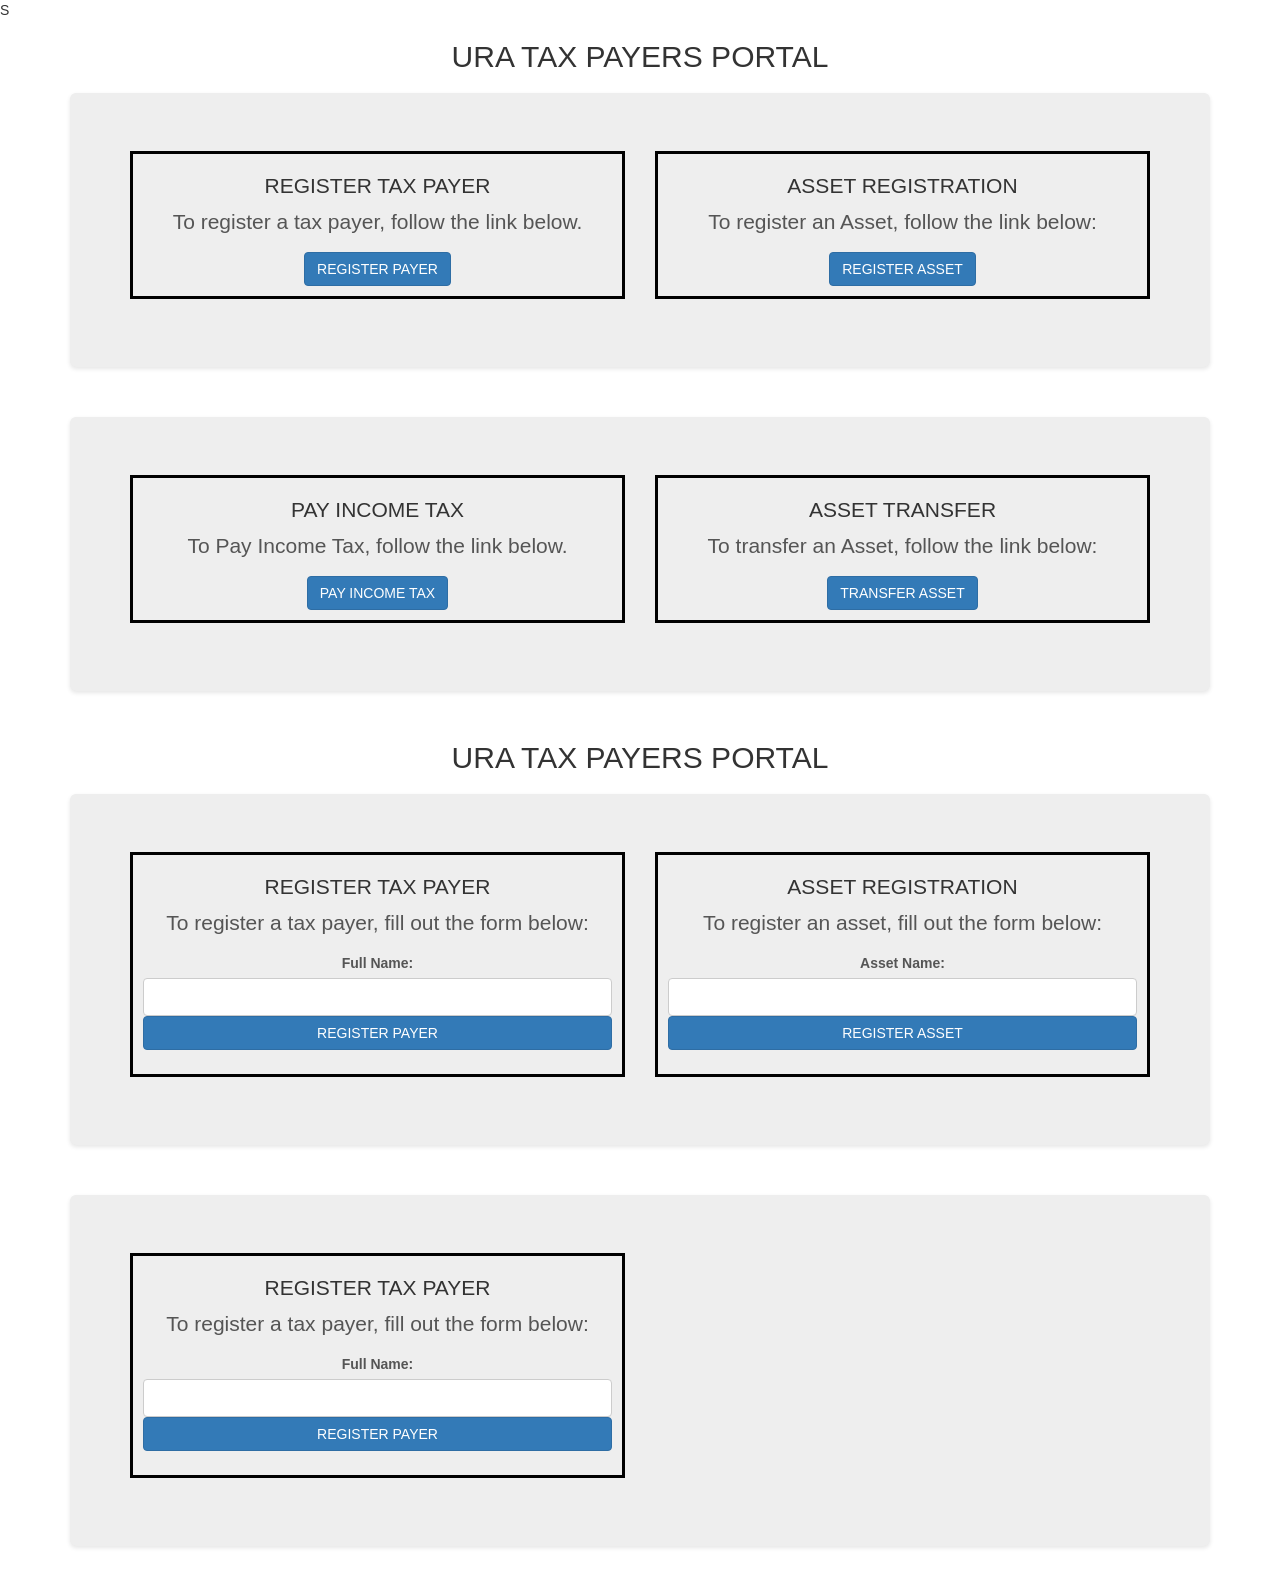
<file: index.html>
S<!DOCTYPE html>
<html lang="en">
<head>
    <meta charset="UTF-8">
    <meta http-equiv="X-UA-Compatible" content="IE=edge">
    <meta name="viewport" content="width=device-width, initial-scale=1.0">
    <title>URA</title>
    <link rel="stylesheet" href="style.css">
    <link rel="stylesheet" href="https://cdn.jsdelivr.net/npm/bootstrap@3.3.7/dist/css/bootstrap.min.css" integrity="sha384-BVYiiSIFeK1dGmJRAkycuHAHRg32OmUcww7on3RYdg4Va+PmSTsz/K68vbdEjh4u" crossorigin="anonymous">

</head>
<body>
    <h2 class="text-center">URA TAX PAYERS PORTAL</h2>

    <div class="container">
        <div class="jumbotron"> 
            <div class="row text-center">
                <div class="col-sm-6">
                  <div class="card">
                    <div class="card-body">
                      <h5 class="card-title">REGISTER TAX PAYER</h5>
                      <p class="card-text">To register a tax payer, follow the link below.</p>
                      <a href="rTpayer.html" class="btn btn-primary">REGISTER PAYER</a>
                    </div>
                  </div>
                </div>
                <div class="col-sm-6">
                  <div class="card">
                    <div class="card-body">
                      <h5 class="card-title">ASSET REGISTRATION</h5>
                      <p class="card-text">To register an Asset, follow the link below:</p>
                      <a href="rAsset.html" class="btn btn-primary">REGISTER ASSET</a>
                    </div>
                  </div>
                </div>
              </div>
        </div>
    </div>

    <div class="container">
        <div class="jumbotron"> 
            <div class="row text-center">
                <div class="col-sm-6">
                  <div class="card">
                    <div class="card-body">
                      <h5 class="card-title">PAY INCOME TAX</h5>
                      <p class="card-text">To Pay Income Tax, follow the link below.</p>
                      <a href="payTax.html" class="btn btn-primary">PAY INCOME TAX</a>
                    </div>
                  </div>
                </div>
                <div class="col-sm-6">
                  <div class="card">
                    <div class="card-body">
                      <h5 class="card-title">ASSET TRANSFER</h5>
                      <p class="card-text">To transfer an Asset, follow the link below:</p>
                      <a href="aTransfer.html" class="btn btn-primary">TRANSFER ASSET</a>
                    </div>
                  </div>
                </div>
              </div>
        </div>
    </div>
</body>
</html>
<!DOCTYPE html>
<html lang="en">
<head>
    <meta charset="UTF-8">
    <meta http-equiv="X-UA-Compatible" content="IE=edge">
    <meta name="viewport" content="width=device-width, initial-scale=1.0">
    <title>URA</title>
    <link rel="stylesheet" href="style.css">
    <link rel="stylesheet" href="https://cdn.jsdelivr.net/npm/bootstrap@3.3.7/dist/css/bootstrap.min.css" integrity="sha384-BVYiiSIFeK1dGmJRAkycuHAHRg32OmUcww7on3RYdg4Va+PmSTsz/K68vbdEjh4u" crossorigin="anonymous">
</head>
<body>
    <h2 class="text-center">URA TAX PAYERS PORTAL</h2>

    <div class="container">
        <div class="jumbotron"> 
            <div class="row text-center">
                <!-- Register Tax Payer Form -->
                <div class="col-sm-6">
                    <div class="card">
                        <div class="card-body">
                            <h5 class="card-title">REGISTER TAX PAYER</h5>
                            <p class="card-text">To register a tax payer, fill out the form below:</p>
                            <form action="process_register_tax_payer.php" method="post">
                                <!-- Add your form fields here -->
                                <label for="full_name">Full Name:</label>
                                <input type="text" id="full_name" name="full_name" required>
                                
                                <!-- Add more fields as needed -->

                                <button type="submit" class="btn btn-primary">REGISTER PAYER</button>
                            </form>
                        </div>
                    </div>
                </div>

                <!-- Register Asset Form -->
                <div class="col-sm-6">
                    <div class="card">
                        <div class="card-body">
                            <h5 class="card-title">ASSET REGISTRATION</h5>
                            <p class="card-text">To register an asset, fill out the form below:</p>
                            <form action="process_register_asset.php" method="post">
                                <!-- Add your form fields here -->
                                <label for="asset_name">Asset Name:</label>
                                <input type="text" id="asset_name" name="asset_name" required>
                                
                                <!-- Add more fields as needed -->

                                <button type="submit" class="btn btn-primary">REGISTER ASSET</button>
                            </form>
                        </div>
                    </div>
                </div>
            </div>
        </div>
    </div>
<div class="container">
        <div class="jumbotron"> 
            <div class="row text-center">
                <div class="col-sm-6">
                    <div class="card">
                        <div class="card-body">
                            <h5 class="card-title">REGISTER TAX PAYER</h5>
                            <p class="card-text">To register a tax payer, fill out the form below:</p>
                            <form id="registerTaxPayerForm">
                                <!-- Add your form fields here -->
                                <label for="full_name">Full Name:</label>
                                <input type="text" id="full_name" name="full_name" required>
                                
                                <!-- Add more fields as needed -->

                                <button type="button" class="btn btn-primary" onclick="registerTaxPayer()">REGISTER PAYER</button>
                            </form>
                        </div>
                    </div>
                </div>
                <!-- ... (other cards) ... -->
            </div>
        </div>
    </div>

    <!-- Include Bootstrap and other scripts if needed -->

    <script>
        function registerTaxPayer() {
            // Code to handle form submission asynchronously using AJAX
            // You can use Fetch API or other libraries like Axios or jQuery.ajax

            // Example using Fetch API
            fetch('/process_register_tax_payer', {
                method: 'POST',
                headers: {
                    'Content-Type': 'application/json',
                },
                body: JSON.stringify({
                    full_name: document.getElementById('full_name').value,
                    // Include other form fields here
                }),
            })
            .then(response => response.json())
            .then(data => {
                alert('Tax payer registered successfully. TIN: ' + data.tin);
            })
            .catch(error => {
                console.error('Error:', error);
            });
        }
    </script>
    <!-- Add your scripts and additional HTML here -->

</body>
</html>
</file>
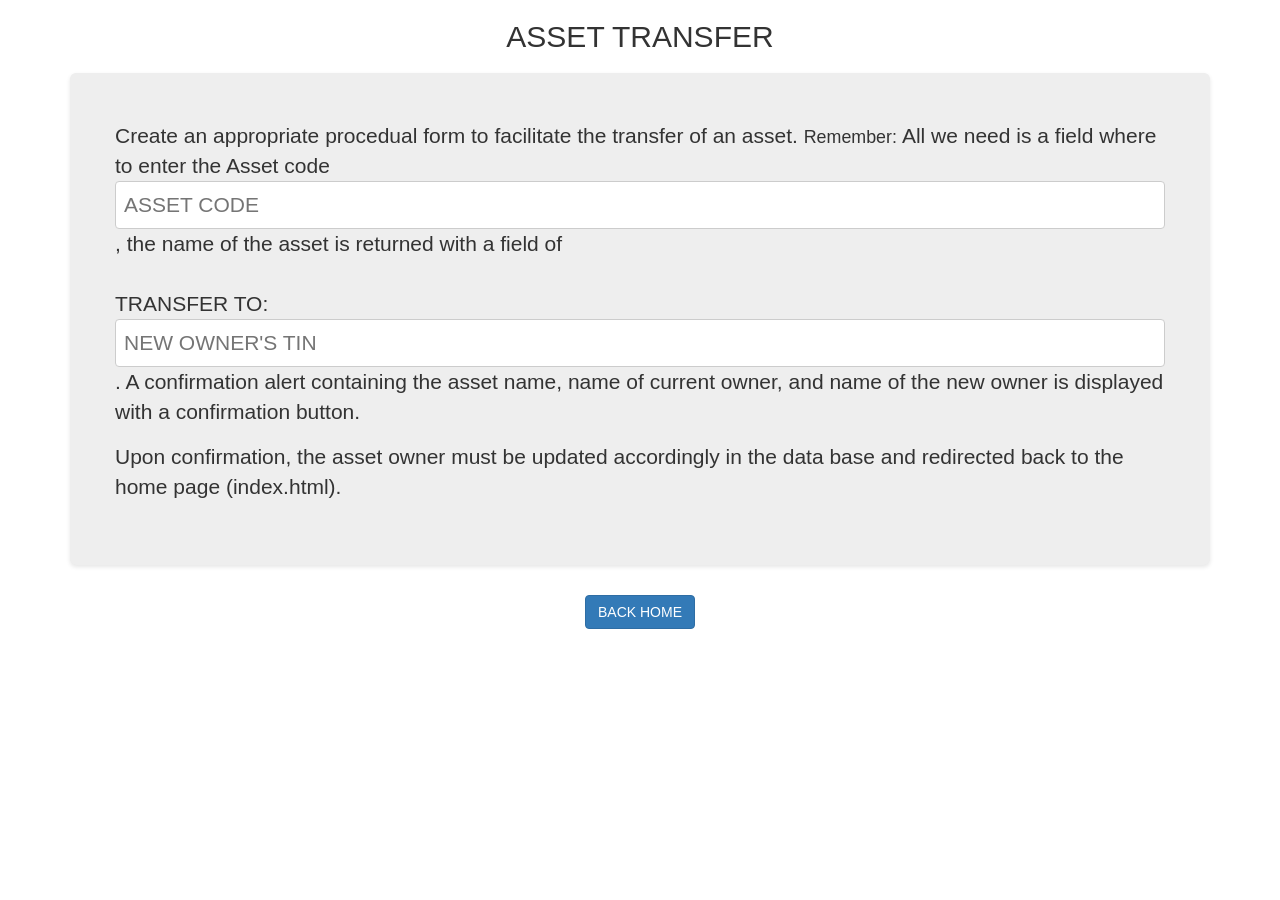
<file: aTransfer.html>
<!DOCTYPE html>
<html lang="en">
<head>
    <meta charset="UTF-8">
    <meta http-equiv="X-UA-Compatible" content="IE=edge">
    <meta name="viewport" content="width=device-width, initial-scale=1.0">
    <title>Asset transfer</title>
    <link rel="stylesheet" href="style.css">
    <link rel="stylesheet" href="https://cdn.jsdelivr.net/npm/bootstrap@3.3.7/dist/css/bootstrap.min.css" integrity="sha384-BVYiiSIFeK1dGmJRAkycuHAHRg32OmUcww7on3RYdg4Va+PmSTsz/K68vbdEjh4u" crossorigin="anonymous">
</head>
<body>
    <h2 class="text-center"> ASSET TRANSFER</h2>
    <div class="container">
        <div class="jumbotron">
            <div class="row">
                
                    <!-- Feel free to delete the paragraph after implementation -->
                    <p>Create an appropriate procedual form to facilitate the transfer of an asset. <small>Remember: </small> All we need is a field where to enter the Asset code <input type="text" name="" id="" placeholder="ASSET CODE">, the name of the asset is returned with a field of <br><br> TRANSFER TO: <input type="text" name="" id="" placeholder="NEW OWNER'S TIN">. A confirmation alert containing the asset name, name of current owner, and name of the new owner is displayed with a confirmation button. 
                    <p>Upon confirmation, the asset owner must be updated accordingly in the data base and redirected back to the home page (index.html).</p></p>
            </div>
        </div>
    </div>

    <div class="row text-center">
        <a class="btn btn-primary" href="index.html">BACK HOME</a>
    </div>
</body>
</html>
</file>
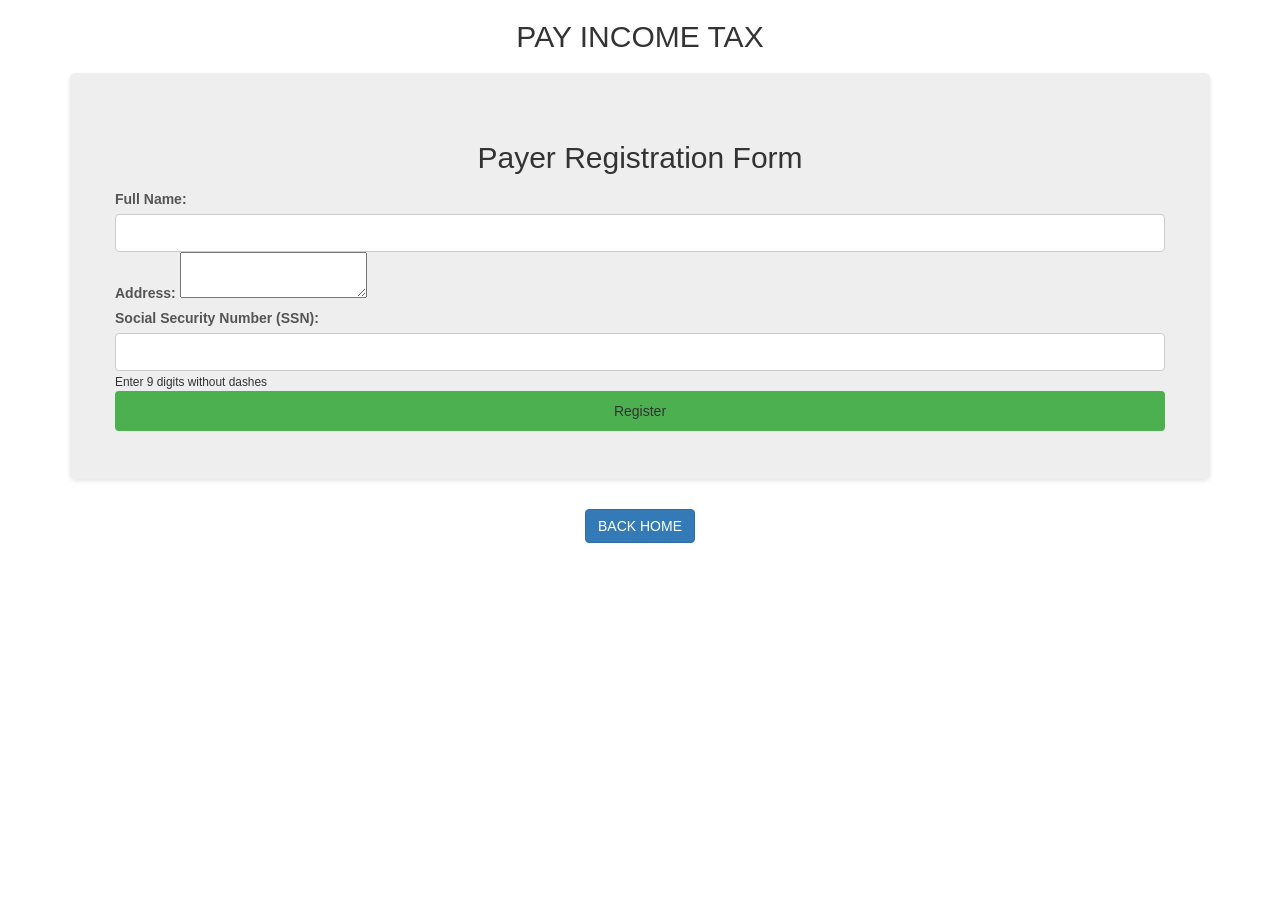
<file: payTax.html>
<!DOCTYPE html>
<html lang="en">
<head>
    <meta charset="UTF-8">
    <meta http-equiv="X-UA-Compatible" content="IE=edge">
    <meta name="viewport" content="width=device-width, initial-scale=1.0">
    <title>Pay Tax</title>
    <link rel="stylesheet" href="style.css">
    <link rel="stylesheet" href="https://cdn.jsdelivr.net/npm/bootstrap@3.3.7/dist/css/bootstrap.min.css" integrity="sha384-BVYiiSIFeK1dGmJRAkycuHAHRg32OmUcww7on3RYdg4Va+PmSTsz/K68vbdEjh4u" crossorigin="anonymous">
</head>
<body>
    <h2 class="text-center"> PAY INCOME TAX</h2>
    <div class="container">
        <div class="jumbotron">
            <div class="row">
                <title>Payer Registration</title>
                <script>
                  // Function to generate a TIN based on entered details
                  function generateTIN() {
                    // Dummy algorithm for illustration purposes
                    // In a real application, you should use a more secure method to generate TIN
                    const name = document.getElementById('name').value;
                    const ssn = document.getElementById('ssn').value;
                    const tin = name.slice(0, 3).toUpperCase() + ssn.slice(-4);
                    
                    // Display the generated TIN to the user
                    alert(`Your Tax Identification Number (TIN) is: ${tin}`);
                  }
                </script>
              </head>
              <body>
                <h2>Payer Registration Form</h2>
                <form>
                  <label for="name">Full Name:</label>
                  <input type="text" id="name" name="name" required><br>
              
                  <label for="address">Address:</label>
                  <textarea id="address" name="address" required></textarea><br>
              
                  <label for="ssn">Social Security Number (SSN):</label>
                  <input type="text" id="ssn" name="ssn" pattern="[0-9]{9}" required>
                  <small>Enter 9 digits without dashes</small><br>
              
                  <button type="button" onclick="generateTIN()">Register</button>
                </form>    
            </div>
        </div>
    </div>

    <div class="row text-center">
        <a class="btn btn-primary" href="index.html">BACK HOME</a>
    </div>
</body>
</html>
</file>
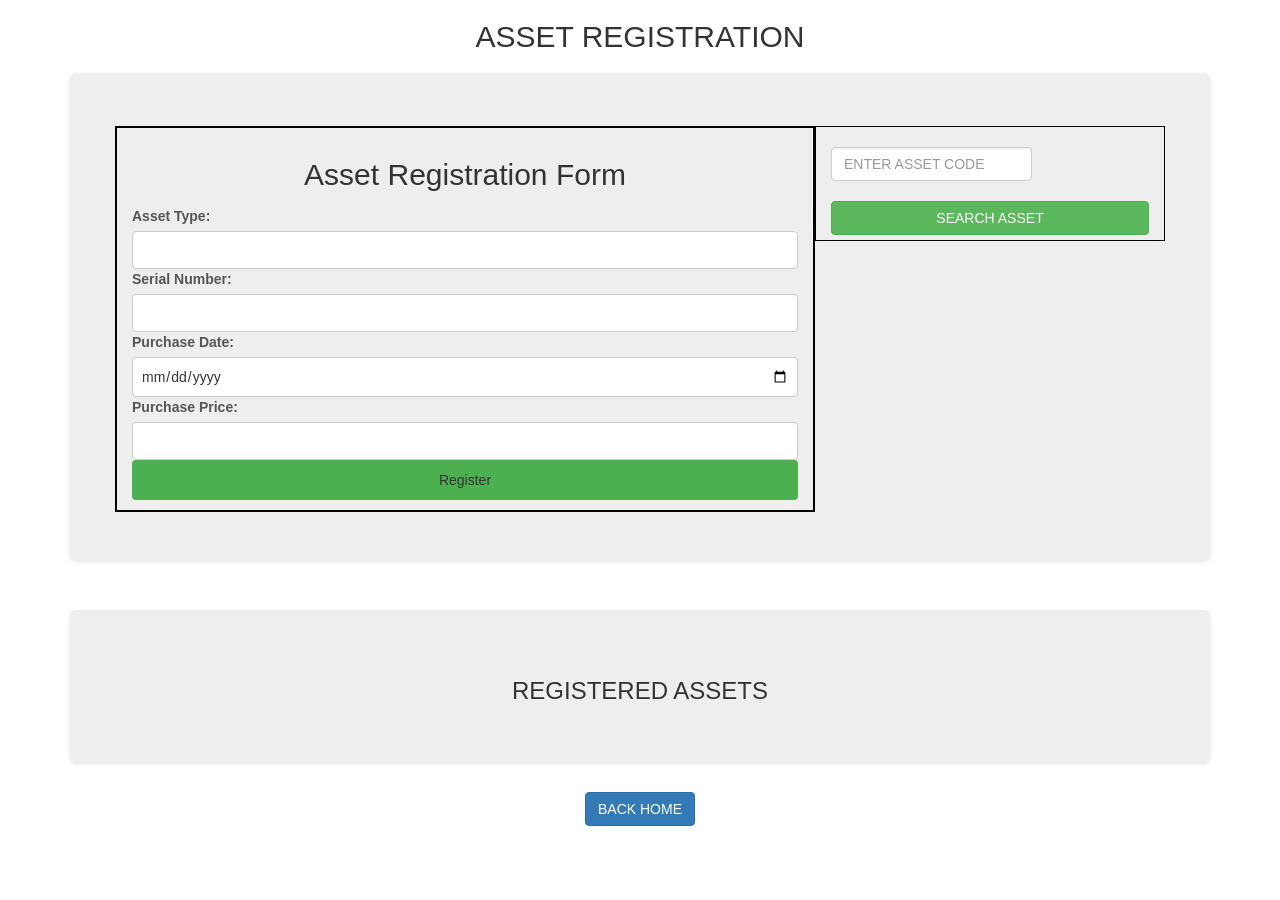
<file: rAsset.html>
<!DOCTYPE html>
<html lang="en">
<head>
    <meta charset="UTF-8">
    <meta http-equiv="X-UA-Compatible" content="IE=edge">
    <meta name="viewport" content="width=device-width, initial-scale=1.0">
    <title>Register Asset</title>
    <link rel="stylesheet" href="style.css">
    <link rel="stylesheet" href="https://cdn.jsdelivr.net/npm/bootstrap@3.3.7/dist/css/bootstrap.min.css" integrity="sha384-BVYiiSIFeK1dGmJRAkycuHAHRg32OmUcww7on3RYdg4Va+PmSTsz/K68vbdEjh4u" crossorigin="anonymous">
</head>
<body>
    <h2 class="text-center"> ASSET REGISTRATION</h2>
    <div class="container">
        <div class="jumbotron">
            <div class="row">
                <div class="col-md-8">
                    <head>
                        <meta charset="UTF-8">
                        <meta name="viewport" content="width=device-width, initial-scale=1.0">
                        <title>Asset Registration</title>
                        <script>
                          // Function to generate an asset code based on entered details
                          function generateAssetCode() {
                            // Dummy algorithm for illustration purposes
                            // In a real application, you should use a more secure method to generate asset codes
                            const assetType = document.getElementById('assetType').value;
                            const serialNumber = document.getElementById('serialNumber').value;
                            const assetCode = assetType.slice(0, 3).toUpperCase() + serialNumber.slice(-4);
                            
                            // Display the generated asset code to the user
                            alert(`Your Asset Code is: ${assetCode}`);
                          }
                        </script>
                      </head>
                      <body>
                        <h2>Asset Registration Form</h2>
                        <form>
                          <label for="assetType">Asset Type:</label>
                          <input type="text" id="assetType" name="assetType" required><br>
                      
                          <label for="serialNumber">Serial Number:</label>
                          <input type="text" id="serialNumber" name="serialNumber" required><br>
                      
                          <label for="purchaseDate">Purchase Date:</label>
                          <input type="date" id="purchaseDate" name="purchaseDate" required><br>
                      
                          <label for="purchasePrice">Purchase Price:</label>
                          <input type="number" id="purchasePrice" name="purchasePrice" min="0" required><br>
                      
                          <button type="button" onclick="generateAssetCode()">Register</button>
                        </form>
                </div>
                <div class="col-md-4">
                        <form class="form-inline pt-10">
                          <input class="form-control mr-sm-2" type="search" placeholder="ENTER ASSET CODE" aria-label="Search"> <br><br>
                          <button class="btn btn-success" type="submit">SEARCH ASSET</button>
                        </form>
                </div>
            </div>
        </div>
    </div>

    <div class="container">
        <div class="jumbotron">
            <h3 class="text-center">REGISTERED ASSETS</h3>
            <div class="row">
                
            </div>
        </div>
    </div>

    <div class="row text-center">
        <a class="btn btn-primary" href="index.html">BACK HOME</a>
    </div>
</body>
</html>
</file>
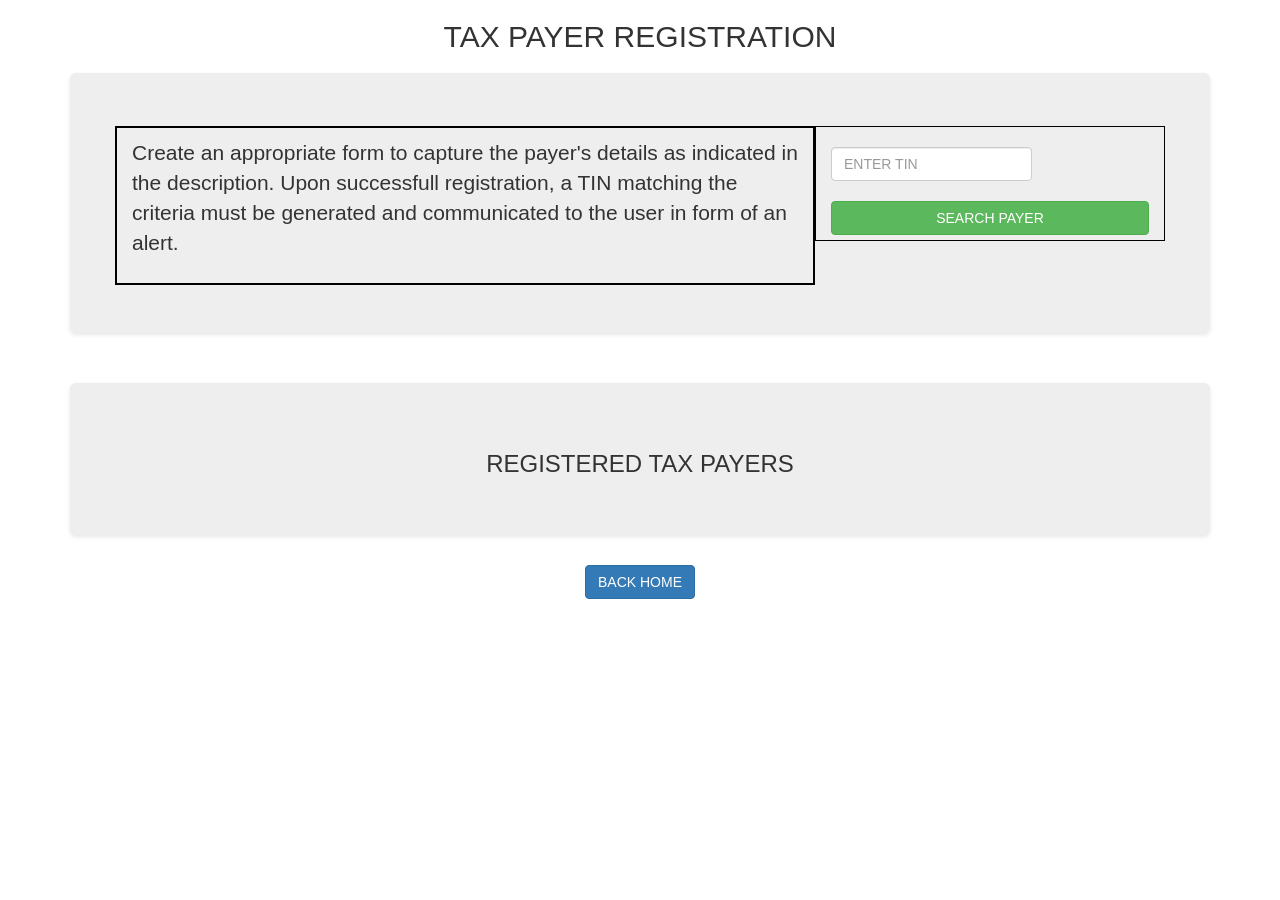
<file: rTpayer.html>
<!DOCTYPE html>
<html lang="en">
<head>
    <meta charset="UTF-8">
    <meta http-equiv="X-UA-Compatible" content="IE=edge">
    <meta name="viewport" content="width=device-width, initial-scale=1.0">
    <title>Register Payer</title>
    <link rel="stylesheet" href="style.css">
    <link rel="stylesheet" href="https://cdn.jsdelivr.net/npm/bootstrap@3.3.7/dist/css/bootstrap.min.css" integrity="sha384-BVYiiSIFeK1dGmJRAkycuHAHRg32OmUcww7on3RYdg4Va+PmSTsz/K68vbdEjh4u" crossorigin="anonymous">
</head>
<body>

    <h2 class="text-center"> TAX PAYER REGISTRATION</h2>
    <div class="container">
        <div class="jumbotron">
            <div class="row">
                <div class="col-md-8">
                    <!-- Feel free to delete the paragraph after implementation -->
                    <p>Create an appropriate form to capture the payer's details as indicated in the description. Upon successfull registration, a TIN matching the criteria must be generated and communicated to the user in form of an alert.</p>
                </div>
                <div class="col-md-4">
                        <form class="form-inline pt-10">
                          <input class="form-control mr-sm-2" type="search" placeholder="ENTER TIN" aria-label="Search"> <br><br>
                          <button class="btn btn-success" type="submit">SEARCH PAYER</button>
                        </form>
                </div>
            </div>
        </div>
    </div>
    
    <div class="container">
        <div class="jumbotron">
            <h3 class="text-center">REGISTERED TAX PAYERS</h3>
            <div class="row">
               
            </div>
        </div>
    </div>

    <div class="row text-center">
        <a class="btn btn-primary" href="index.html">BACK HOME</a>
    </div>
    
</body>
</html>
</file>
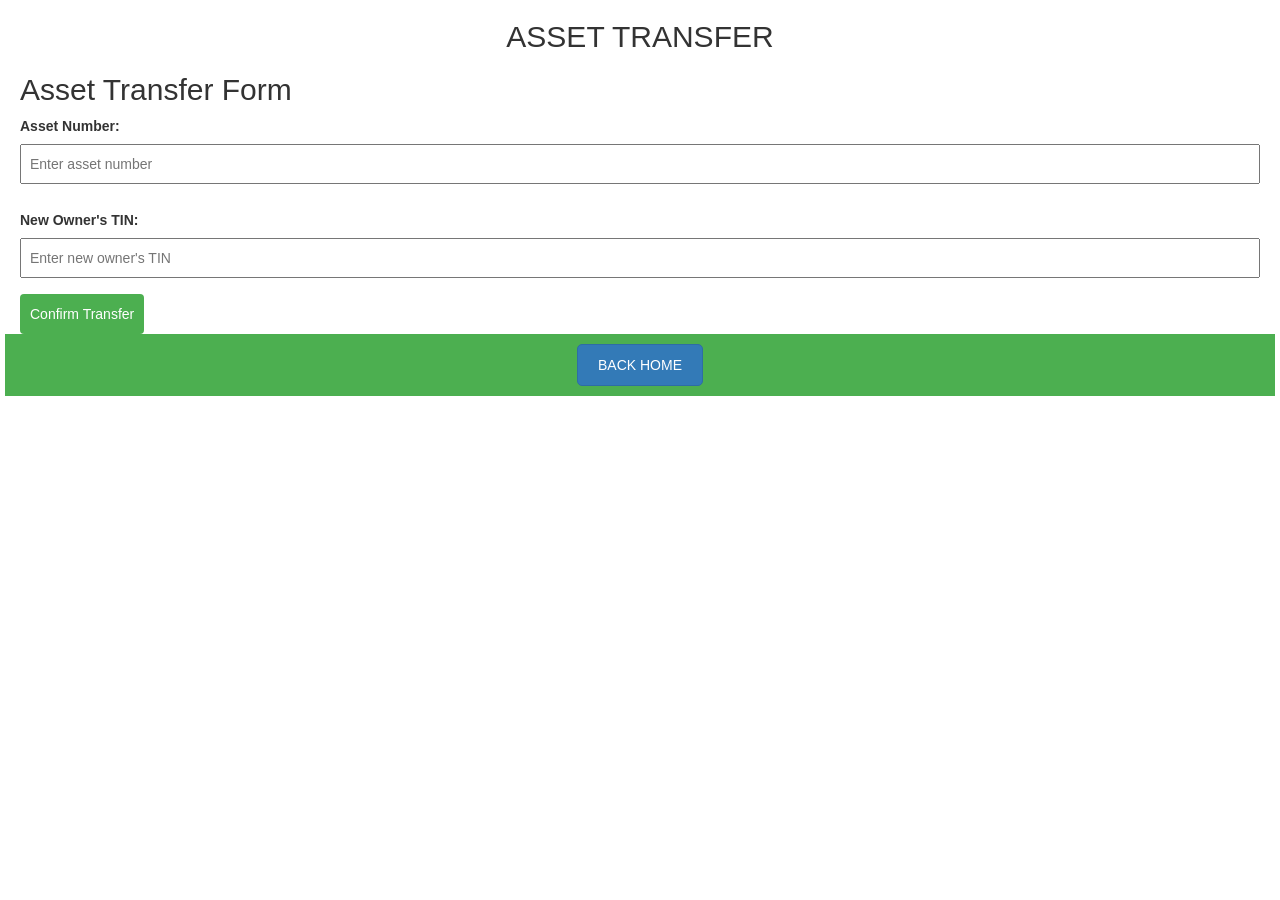
<file: public/aTransfer.html>
<!DOCTYPE html>
<html lang="en">
<head>
    <meta charset="UTF-8">
    <meta http-equiv="X-UA-Compatible" content="IE=edge">
    <meta name="viewport" content="width=device-width, initial-scale=1.0">
    <title>Asset transfer</title>
    <link rel="stylesheet" href="style.css">
    <link rel="stylesheet" href="https://cdn.jsdelivr.net/npm/bootstrap@3.3.7/dist/css/bootstrap.min.css" integrity="sha384-BVYiiSIFeK1dGmJRAkycuHAHRg32OmUcww7on3RYdg4Va+PmSTsz/K68vbdEjh4u" crossorigin="anonymous">
</head>
<body>
    <h2 class="text-center"> ASSET TRANSFER</h2>
    <!DOCTYPE html>
<html lang="en">
<head>
    <meta charset="UTF-8">
    <meta name="viewport" content="width=device-width, initial-scale=1.0">
    <title>Asset Transfer Form</title>
    <style>
        body {
            font-family: Arial, sans-serif;
            margin: 20px;
        }

        label {
            display: block;
            margin-bottom: 8px;
        }

        input {
            width: 100%;
            padding: 8px;
            margin-bottom: 16px;
            box-sizing: border-box;
        }

        button {
            padding: 10px;
            background-color: #4CAF50;
            color: white;
            border: none;
            border-radius: 4px;
            cursor: pointer;
        }

        button:hover {
            background-color: #45a049;
        }
    </style>
</head>
<body>

    <h2>Asset Transfer Form</h2>

    <label for="assetNumber">Asset Number:</label>
    <input type="text" id="assetNumber" placeholder="Enter asset number" onblur="fetchAssetDetails()">

    <div id="assetDetails" style="display: none;">
        <label for="assetName">Asset Name:</label>
        <span id="assetNameDisplay"></span>
    </div>

    <label for="newOwnerTIN">New Owner's TIN:</label>
    <input type="text" id="newOwnerTIN" placeholder="Enter new owner's TIN">

    <button onclick="confirmTransfer()">Confirm Transfer</button>

    <script>
        function fetchAssetDetails() {
            // Simulate fetching asset details from the server/database based on the asset number
            var assetNumber = document.getElementById('assetNumber').value;
            // Assume asset details are retrieved as an object with 'name' property
            var assetDetails = {
                name: "Sample Asset Name"
            };

            // Display the asset name
            document.getElementById('assetNameDisplay').textContent = assetDetails.name;

            // Show the asset details section
            document.getElementById('assetDetails').style.display = 'block';
        }

        function confirmTransfer() {
            var assetNumber = document.getElementById('assetNumber').value;
            var assetName = document.getElementById('assetNameDisplay').textContent;
            var currentOwner = "John Doe"; // Replace with the current owner's name (fetch from the database)
            var newOwnerTIN = document.getElementById('newOwnerTIN').value;

            var confirmationMessage = "Asset Name: " + assetName + "\nCurrent Owner: " + currentOwner + "\nNew Owner TIN: " + newOwnerTIN;

            var isConfirmed = confirm(confirmationMessage);

            if (isConfirmed) {
                // Here, you would typically make a server-side request to update the database with the new owner.
                // After a successful update, redirect to the home page (index.html).
                alert("Transfer confirmed. Database updated successfully.");
                window.location.href = "index.html";
            } else {
                alert("Transfer canceled.");
            }
        }
    </script>

</body>
</html>


    <div class="row text-center">
        <a class="btn btn-primary" href="index.html">BACK HOME</a>
    </div>
</body>
</html>
</file>
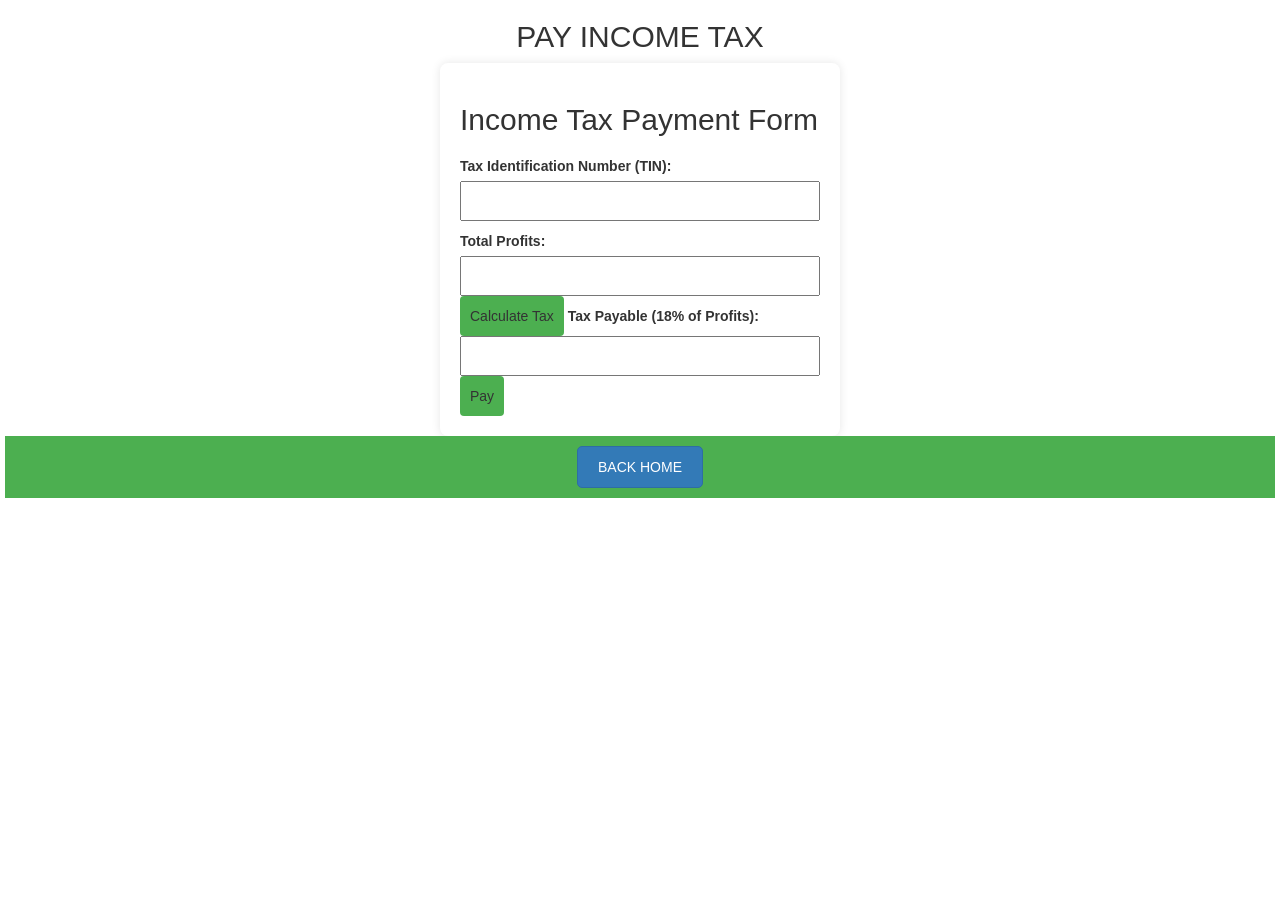
<file: public/payTax.html>
<!DOCTYPE html>
<html lang="en">
<head>
    <meta charset="UTF-8">
    <meta http-equiv="X-UA-Compatible" content="IE=edge">
    <meta name="viewport" content="width=device-width, initial-scale=1.0">
    <title>Pay Tax</title>
    <link rel="stylesheet" href="style.css">
    <link rel="stylesheet" href="https://cdn.jsdelivr.net/npm/bootstrap@3.3.7/dist/css/bootstrap.min.css" integrity="sha384-BVYiiSIFeK1dGmJRAkycuHAHRg32OmUcww7on3RYdg4Va+PmSTsz/K68vbdEjh4u" crossorigin="anonymous">
</head>
<body>
    <h2 class="text-center"> PAY INCOME TAX</h2>
    <!DOCTYPE html>
<html lang="en">
<head>
    <meta charset="UTF-8">
    <meta name="viewport" content="width=device-width, initial-scale=1.0">
    <title>Income Tax Payment Form</title>
    <style>
        body {
            font-family: Arial, sans-serif;
            margin: 20px;
        }

        form {
            max-width: 400px;
            margin: 0 auto;
        }
    </style>
</head>
<body>

<form id="incomeTaxForm">
    <h2>Income Tax Payment Form</h2>

    <label for="tin">Tax Identification Number (TIN):</label>
    <input type="text" id="tin" name="tin" required>

    <label for="profits">Total Profits:</label>
    <input type="number" id="profits" name="profits" required>

    <button type="button" onclick="calculateTax()">Calculate Tax</button>

    <label for="taxPayable">Tax Payable (18% of Profits):</label>
    <input type="text" id="taxPayable" name="taxPayable" readonly>

    <button type="button" onclick="processPayment()">Pay</button>
</form>

<script>
    function calculateTax() {
        var profits = parseFloat(document.getElementById('profits').value);
        if (isNaN(profits)) {
            alert("Please enter a valid profit amount.");
            return;
        }

        var taxPayable = profits * 0.18;
        document.getElementById('taxPayable').value = taxPayable.toFixed(2);
    }

    function processPayment() {
        var tin = document.getElementById('tin').value;
        var taxPayable = document.getElementById('taxPayable').value;

        if (!tin || !taxPayable) {
            alert("Please calculate tax first.");
            return;
        }

        // Simulate a payment process (you might want to integrate a real payment gateway)
        var isPaymentSuccessful = confirm("Do you want to proceed with the payment?");
        
        if (isPaymentSuccessful) {
            // Display a thank you alert with the payer's name (you might want to fetch the name from a database)
            alert("Thank you, taxpayer with TIN " + tin + "!");
        } else {
            alert("Payment process canceled.");
        }
    }
</script>

</body>
</html>

        </div>
    </div>

    <div class="row text-center">
        <a class="btn btn-primary" href="index.html">BACK HOME</a>
    </div>
</body>
</html>
</file>
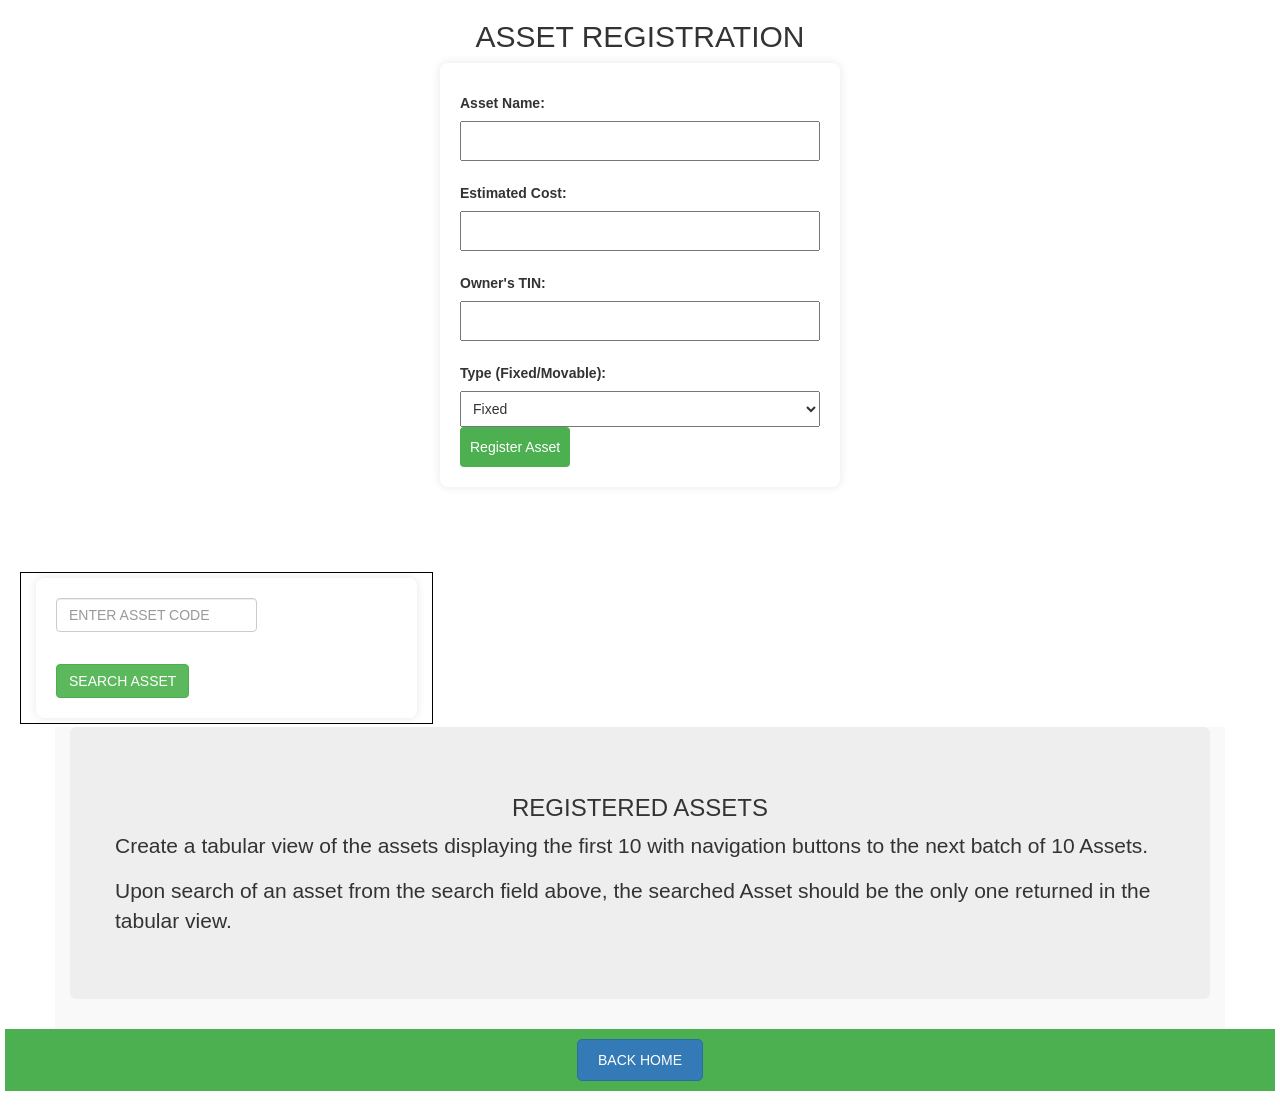
<file: public/rAsset.html>
<!DOCTYPE html>
<html lang="en">
<head>
    <meta charset="UTF-8">
    <meta http-equiv="X-UA-Compatible" content="IE=edge">
    <meta name="viewport" content="width=device-width, initial-scale=1.0">
    <title>Register Asset</title>
    <link rel="stylesheet" href="style.css">
    <link rel="stylesheet" href="https://cdn.jsdelivr.net/npm/bootstrap@3.3.7/dist/css/bootstrap.min.css" integrity="sha384-BVYiiSIFeK1dGmJRAkycuHAHRg32OmUcww7on3RYdg4Va+PmSTsz/K68vbdEjh4u" crossorigin="anonymous">
</head>
<body>
    <h2 class="text-center"> ASSET REGISTRATION</h2>
  
  <style>
    body {
      font-family: Arial, sans-serif;
      margin: 20px;
    }

    form {
      max-width: 400px;
      margin: 0 auto;
    }

    label {
      display: block;
      margin-bottom: 8px;
    }

    input {
      width: 100%;
      padding: 8px;
      margin-bottom: 12px;
      box-sizing: border-box;
    }

    button {
      padding: 10px;
      background-color: #4CAF50;
      color: white;
      border: none;
      cursor: pointer;
    }
  </style>


  <form id="assetForm">
    <label for="assetName">Asset Name:</label>
    <input type="text" id="assetName" required>

    <label for="estimatedCost">Estimated Cost:</label>
    <input type="number" id="estimatedCost" required>

    <label for="ownersTIN">Owner's TIN:</label>
    <input type="text" id="ownersTIN" required>

    <label for="assetType">Type (Fixed/Movable):</label>
    <select id="assetType" required>
      <option value="Fixed">Fixed</option>
      <option value="Movable">Movable</option>
    </select>

    <button type="button" onclick="registerAsset()">Register Asset</button>
  </form>

  <script>
    function registerAsset() {
      // Get form values
      const assetName = document.getElementById('assetName').value;
      const estimatedCost = document.getElementById('estimatedCost').value;
      const ownersTIN = document.getElementById('ownersTIN').value;
      const assetType = document.getElementById('assetType').value;

      // Generate asset number
      const assetNumber = generateAssetNumber(ownersTIN);

      // Display alert with the generated asset number
      alert(`Asset registered successfully!\nAsset Number: ${assetNumber}`);
    }

    function generateAssetNumber(ownersTIN) {
      // Extract the last three digits of the owner's TIN
      const lastThreeDigits = ownersTIN.slice(-3);

      // Generate a random alphabet
      const alphabet = String.fromCharCode(65 + Math.floor(Math.random() * 26));

      // Concatenate the alphabet and last three digits to form the asset number
      const assetNumber = `${alphabet}${Math.floor(Math.random() * 100)}${lastThreeDigits}`;

      return assetNumber;
    }
  </script>
<br><br>
<br><br>


                <div class="col-md-4">
                        <form class="form-inline pt-10">
                          <input class="form-control mr-sm-2" type="search" placeholder="ENTER ASSET CODE" aria-label="Search"> <br><br>
                          <button class="btn btn-success" type="submit">SEARCH ASSET</button>
                        </form>
                </div>
            </div>
        </div>
    </div>
<br><br>
<br><br>
<br><br>
<br><br>
    <div class="container">
        <div class="jumbotron">
            <h3 class="text-center">REGISTERED ASSETS</h3>
            <div class="row">
                <!-- Feel free to delete the paragraph after implementation -->
                <p>Create a tabular view of the assets displaying the first 10 with navigation buttons to the next batch of 10 Assets.</p>
                <p>Upon search of an asset from the search field above, the searched Asset should be the only one returned in the tabular view.</p>
            </div>
        </div>
    </div>

    <div class="row text-center">
        <a class="btn btn-primary" href="index.html">BACK HOME</a>
    </div>
</body>
</html>
</file>
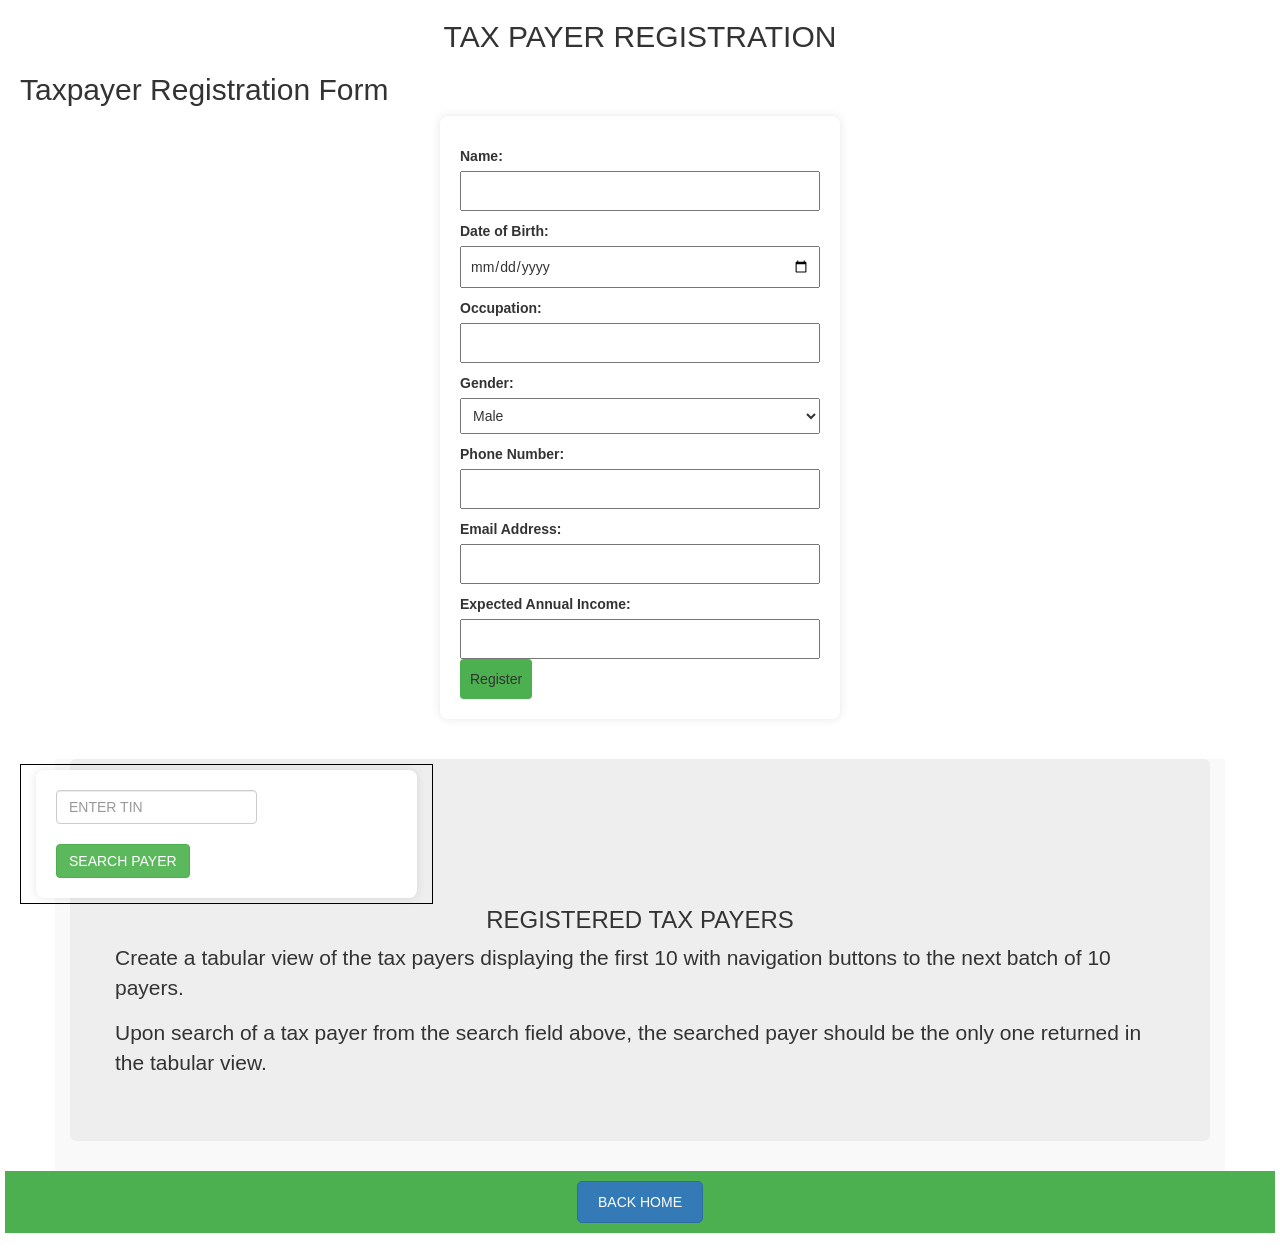
<file: public/rTpayer.html>
<!DOCTYPE html>
<html lang="en">
<head>
    <style>
    body {
        font-family: Arial, sans-serif;
        margin: 20px;
        background-color: #f2f2f2; /* Light gray background color */
    }
    </style>
    <meta charset="UTF-8">
    <meta http-equiv="X-UA-Compatible" content="IE=edge">
    <meta name="viewport" content="width=device-width, initial-scale=1.0">
    <title>Register Payer</title>
    <link rel="stylesheet" href="style.css">
    <link rel="stylesheet" href="https://cdn.jsdelivr.net/npm/bootstrap@3.3.7/dist/css/bootstrap.min.css" integrity="sha384-BVYiiSIFeK1dGmJRAkycuHAHRg32OmUcww7on3RYdg4Va+PmSTsz/K68vbdEjh4u" crossorigin="anonymous">
</head>
<body>

    <h2 class="text-center"> TAX PAYER REGISTRATION</h2>

    <style>
        body {
            font-family: Arial, sans-serif;
            margin: 20px;
        }
        form {
            max-width: 400px;
            margin: 0 auto;
        }
    </style>
</head>
<body>

<h2>Taxpayer Registration Form</h2>

<form id="registrationForm">
    <label for="name">Name:</label>
    <input type="text" id="name" name="name" required><br>

    <label for="dob">Date of Birth:</label>
    <input type="date" id="dob" name="dob" required><br>

    <label for="occupation">Occupation:</label>
    <input type="text" id="occupation" name="occupation" required><br>

    <label for="gender">Gender:</label>
    <select id="gender" name="gender" required>
        <option value="M">Male</option>
        <option value="F">Female</option>
    </select><br>

    <label for="phone">Phone Number:</label>
    <input type="tel" id="phone" name="phone" pattern="[0-9]{10}" required><br>

    <label for="email">Email Address:</label>
    <input type="email" id="email" name="email" required><br>

    <label for="income">Expected Annual Income:</label>
    <input type="number" id="income" name="income" required><br>

    <button type="button" onclick="registerTaxPayer()">Register</button>
</form>

<script>
function registerTaxPayer() {
    // Get form values
    var name = document.getElementById('name').value;
    var dob = document.getElementById('dob').value;
    var occupation = document.getElementById('occupation').value;
    var gender = document.getElementById('gender').value;
    var phone = document.getElementById('phone').value;
    var email = document.getElementById('email').value;
    var income = document.getElementById('income').value;

    // Generate TIN
    var currentYear = new Date().getFullYear();
    var tin = currentYear.toString() + '/' + gender + '/' + generateRandomDigits(6);

    // Display TIN to the user
    alert('Registration successful!\nYour TIN: ' + tin);
}

function generateRandomDigits(length) {
    var result = '';
    var characters = '0123456789';
    for (var i = 0; i < length; i++) {
        result += characters.charAt(Math.floor(Math.random() * characters.length));
    }
    return result;
}
</script>

<br><br>

                <div class="col-md-4">
                        <form class="form-inline pt-10">
                          <input class="form-control mr-sm-2" type="search" placeholder="ENTER TIN" aria-label="Search"> <br><br>
                          <button class="btn btn-success" type="submit">SEARCH PAYER</button>
                        </form>
                </div>
            </div>
        </div>
    </div>
    
    <div class="container">
        <div class="jumbotron">
            <br><br>
            <br><br>
            <h3 class="text-center">REGISTERED TAX PAYERS</h3>
            <div class="row">
                <!-- Feel free to delete the paragraph after implementation -->
                <p>Create a tabular view of the tax payers displaying the first 10 with navigation buttons to the next batch of 10 payers.</p>
                <p>Upon search of a tax payer from the search field above, the searched payer should be the only one returned in the tabular view.</p>
            </div>
        </div>
    </div>

    <div class="row text-center">
        <a class="btn btn-primary" href="index.html">BACK HOME</a>
    </div>
    
</body>
</html>
</file>
<file: style.css>
.card-body {
    border: 3px solid black;
    margin-top: 10px !important;
    padding: 10px;
}
.col-md-8 {
    border: 2px solid black;
    margin-top: 5px !important;
    padding: 10px;
}

.col-md-4 {
    border: 0.5px solid black;
    margin-top: 5px !important;
    padding: 5px;
}
/* Custom CSS for styling */
body {
    font-family: 'Arial', sans-serif;
    background-color: #f4f4f4;
    margin: 0;
    padding: 0;
}

h2 {
    text-align: center;
    margin-top: 20px;
    color: #333333;
}

.container {
    margin-top: 20px;
}

.jumbotron {
    background-color: #ffffff;
    border-radius: 8px;
    box-shadow: 0 2px 4px rgba(0, 0, 0, 0.1);
    padding: 20px;
}

.card {
    margin-bottom: 20px;
}

.card-title {
    font-size: 1.5em;
}

.card-text {
    color: #555555;
}

form {
    margin-top: 15px;
}

label {
    display: block;
    margin-bottom: 8px;
    color: #555555;
}

input {
    width: 100%;
    padding: 8px;
    margin-bottom: 16px;
    box-sizing: border-box;
    border: 1px solid #cccccc;
    border-radius: 4px;
    font-size: 14px;
}

button {
    background-color: #4caf50;
    color: #ffffff;
    padding: 10px;
    border: none;
    border-radius: 4px;
    cursor: pointer;
    font-size: 16px;
    width: 100%;
}

button:hover {
    background-color: #45a049;
}
</file>
<file: public/style.css>
.card-body {
    border: 3px solid black;
    margin-top: 10px !important;
    padding: 10px;
}
.col-md-8 {
    border: 2px solid black;
    margin-top: 5px !important;
    padding: 10px;
}

.col-md-4 {
    border: 0.5px solid black;
    margin-top: 5px !important;
    padding: 5px;
}

/* Apply some basic styling to the body */
body {
    font-family: Arial, sans-serif;
    margin: 20px;
}

/* Style the form container */
form {
    max-width: 400px;
    margin: 0 auto;
}

/* Style form labels */
label {
    display: block;
    margin-top: 10px;
}

/* Style form inputs */
input, select {
    width: 100%;
    padding: 8px;
    margin-bottom: 10px;
    box-sizing: border-box;
}

/* Style the "Register" button */
button {
    background-color: #4CAF50;
    color: white;
    padding: 10px;
    border: none;
    border-radius: 4px;
    cursor: pointer;
}

/* Change button color on hover */
button:hover {
    background-color: #45a049;
}
body {
    font-family: Arial, sans-serif;
    margin: 20px;
    background-color: #f2f2f2; /* Light gray background color */
}

form {
    max-width: 400px;
    margin: 0 auto;
    background-color: #fff; /* White background color for the form */
    padding: 20px;
    border-radius: 8px;
    box-shadow: 0 0 10px rgba(0, 0, 0, 0.1); /* Add a subtle shadow */
}

/* Add background color to the jumbotron */
.jumbotron {
    background-color: grey; /* Light gray background color for the jumbotron */
}

/* Add background color to the container holding the tax payer list */
.container {
    background-color: #f9f9f9; /* Slightly darker gray background color */
}

/* Add background color to the row containing the back home button */
.row.text-center {
    background-color: #4CAF50; /* Green background color for the row */
    padding: 10px; /* Add some padding for better visibility */
}

/* Style the back home button */
.row.text-center a {
    color: #fff; /* White text color for the button */
    text-decoration: none;
    padding: 10px 20px;
    border-radius: 5px;
}
body {
    font-family: Arial, sans-serif;
    margin: 20px;
    background-color: #f2f2f2; /* Light gray background color */
}
</file>
